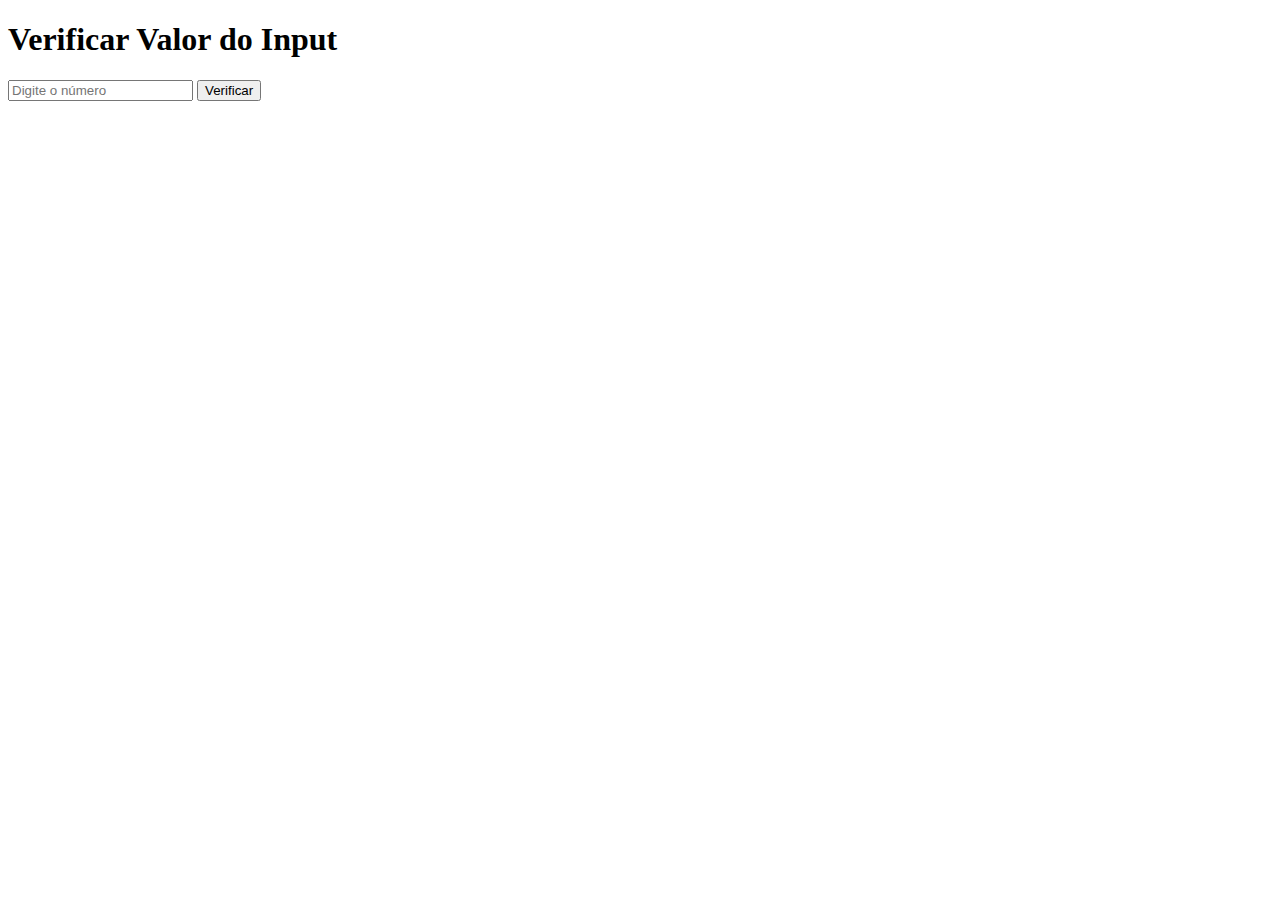
<file: senacAtividade/index.html>
<!DOCTYPE html>
<html lang="pt-br">
<head>
    <meta charset="UTF-8">
    <meta name="viewport" content="width=device-width, initial-scale=1.0">
    <title>Verificador Menor ou maior que 10</title>
    <link rel="stylesheet" type="text/css" href="style.css">
</head>

<body>
    <h1>Verificar Valor do Input</h1>
    <input type="number" id="numberInput" placeholder="Digite o número">
    <button id="checkButton">Verificar</button>
    <div id="messengerResult"></div>

    <script src="script.js"></script>
</body>
</html>
</file>
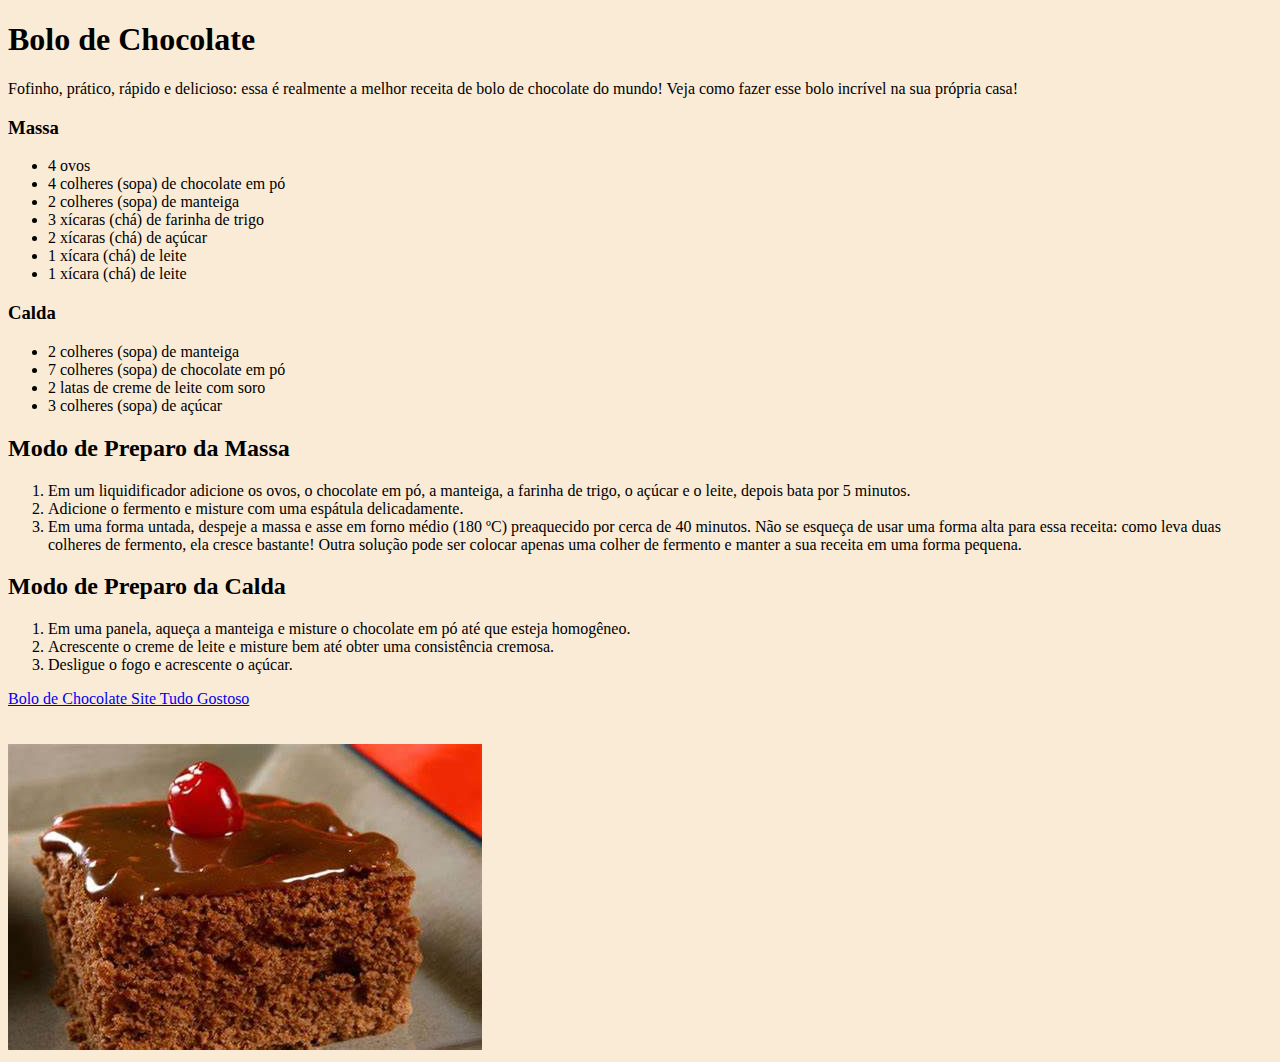
<file: aula01/Receita/index.html>
<!DOCTYPE html>
<html lang="pt-br">
    <head>
        <meta charset="UTF-8">
        <meta http-equiv="X-UA-Compatible" content="IE=edge">
        <meta name="viewport" content="width=device-width, initial-scale=1.0">
        <title>Bolo de Chocolate</title>
        
    
        <link href="https://cdn.jsdelivr.net/npm/bootstrap@5.3.0-alpha3/dist/css/bootstrap.min.css" rel="stylesheet" integrity="sha384-KK94CHFLLe+nY2dmCWGMq91rCGa5gtU4mk92HdvYe+M/SXH301p5ILy+dN9+nJOZ" crossorigin="anonymous">
        <script src="https://cdn.jsdelivr.net/npm/bootstrap@5.3.0-alpha3/dist/js/bootstrap.bundle.min.js" integrity="sha384-ENjdO4Dr2bkBIFxQpeoTz1HIcje39Wm4jDKdf19U8gI4ddQ3GYNS7NTKfAdVQSZe" crossorigin="anonymous"></script>
        <link rel="stylesheet" href="style.css">
    </head>

<body>
    <h1>Bolo de Chocolate</h1>

    <p>Fofinho, prático, rápido e delicioso: essa é realmente a melhor receita de bolo de chocolate do mundo! Veja como fazer esse bolo incrível na sua própria casa!</p>
    
    <h3>Massa</h3>
    <ul>
        <li>4 ovos</li>
        <li>4 colheres (sopa) de chocolate em pó</li>
        <li>2 colheres (sopa) de manteiga</li>
        <li>3 xícaras (chá) de farinha de trigo</li>
        <li>2 xícaras (chá) de açúcar</li>
        <li>1 xícara (chá) de leite</li>
        <li>1 xícara (chá) de leite</li>
    </ul>

    <h3>Calda</h3>
    <ul>
        <li>2 colheres (sopa) de manteiga</li>
        <li>7 colheres (sopa) de chocolate em pó</li>
        <li>2 latas de creme de leite com soro</li>
        <li>3 colheres (sopa) de açúcar</li>
       
    </ul>

    <h2>Modo de Preparo da Massa</h2>

    <ol>
        <li>Em um liquidificador adicione os ovos, o chocolate em pó, a manteiga, a farinha de trigo, o açúcar e o leite, depois bata por 5 minutos.</li>
        <li>Adicione o fermento e misture com uma espátula delicadamente.</li>
        <li>Em uma forma untada, despeje a massa e asse em forno médio (180 ºC) preaquecido por cerca de 40 minutos. Não se esqueça de usar uma forma alta para essa receita: como leva duas colheres de fermento, ela cresce bastante! Outra solução pode ser colocar apenas uma colher de fermento e manter a sua receita em uma forma pequena.</li>
    </ol>
    
    <h2>Modo de Preparo da Calda</h2>

    <ol>
        <li>Em uma panela, aqueça a manteiga e misture o chocolate em pó até que esteja homogêneo.</li>
        <li>Acrescente o creme de leite e misture bem até obter uma consistência cremosa.</li>
        <li>Desligue o fogo e acrescente o açúcar.</li>
    </ol>

    <a href="https://www.tudogostoso.com.br/receita/62547-a-melhor-receita-de-bolo-de-chocolate.html/" target="_blank" class="btn btn-primary">Bolo de Chocolate Site Tudo Gostoso</a>
    <br>
    <br>
    <br>
    <img src="assets/BoloChocolate.jfif">
    
</body>
    <script type="text/javascript" src="script.js">
    </script>
</html>
</file>
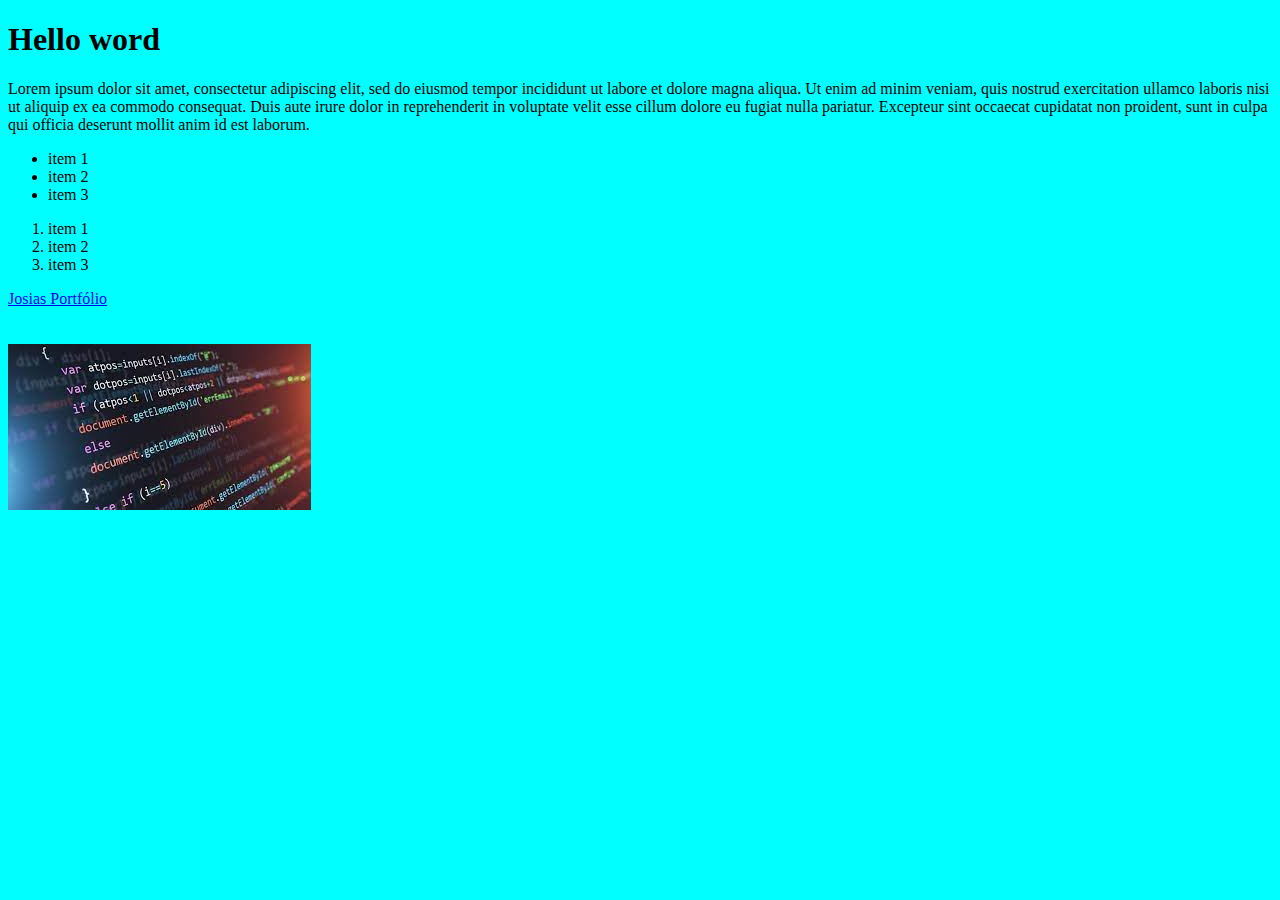
<file: aula01/JS/Aula 1/index.html>
<!DOCTYPE html>
<html lang="pt-br">
    <head>
        <meta charset="UTF-8">
        <meta http-equiv="X-UA-Compatible" content="IE=edge">
        <meta name="viewport" content="width=device-width, initial-scale=1.0">
        <title>Aula 01</title>
        
    
        <link href="https://cdn.jsdelivr.net/npm/bootstrap@5.3.0-alpha3/dist/css/bootstrap.min.css" rel="stylesheet" integrity="sha384-KK94CHFLLe+nY2dmCWGMq91rCGa5gtU4mk92HdvYe+M/SXH301p5ILy+dN9+nJOZ" crossorigin="anonymous">
        <script src="https://cdn.jsdelivr.net/npm/bootstrap@5.3.0-alpha3/dist/js/bootstrap.bundle.min.js" integrity="sha384-ENjdO4Dr2bkBIFxQpeoTz1HIcje39Wm4jDKdf19U8gI4ddQ3GYNS7NTKfAdVQSZe" crossorigin="anonymous"></script>
        <link rel="stylesheet" href="style.css">
    </head>

<!-- <header>
   
</header> -->
<body>
    <h1>Hello word</h1>

    <p>Lorem ipsum dolor sit amet, consectetur adipiscing elit, sed do eiusmod tempor incididunt ut labore et dolore magna aliqua. Ut enim ad minim veniam, quis nostrud exercitation ullamco laboris nisi ut aliquip ex ea commodo consequat. Duis aute irure dolor in reprehenderit in voluptate velit esse cillum dolore eu fugiat nulla pariatur. Excepteur sint occaecat cupidatat non proident, sunt in culpa qui officia deserunt mollit anim id est laborum.</p>
    
    <ul>
        <li>item 1</li>
        <li>item 2</li>
        <li>item 3</li>
    </ul>

    <ol>
        <li>item 1</li>
        <li>item 2</li>
        <li>item 3</li>
    </ol>

    <a href="https://josiasapsilva.com/" target="_blank" class="btn btn-primary">Josias Portfólio</a>
    <br>
    <br>
    <br>
    <img src="assets/code.jfif">


   
    
</body>
</html>
</file>
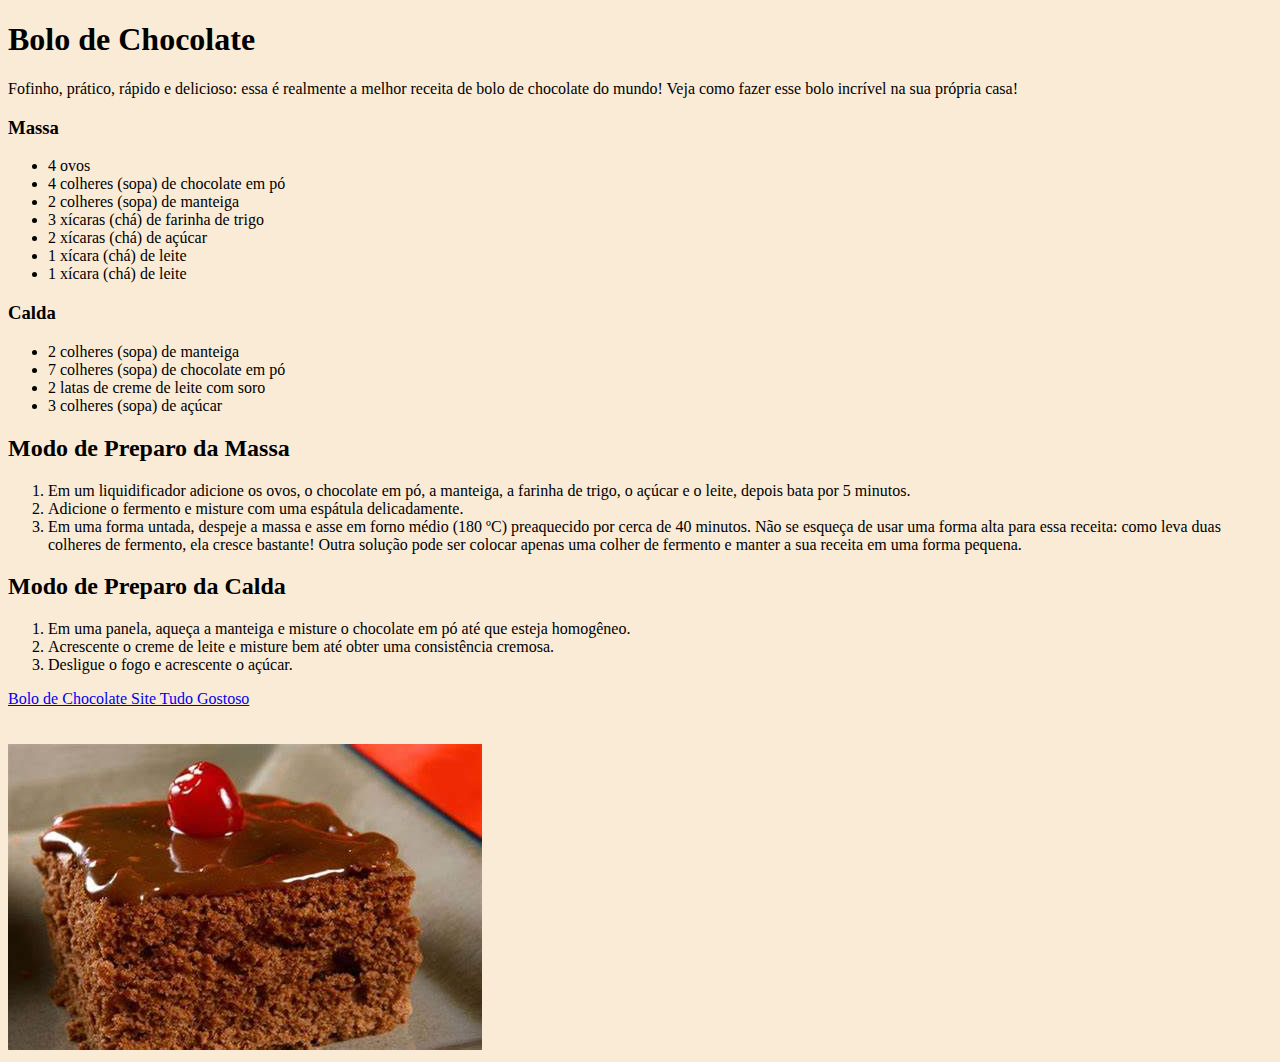
<file: AulaJS_SenacAula01/aula01/Receita/index.html>
<!DOCTYPE html>
<html lang="pt-br">
    <head>
        <meta charset="UTF-8">
        <meta http-equiv="X-UA-Compatible" content="IE=edge">
        <meta name="viewport" content="width=device-width, initial-scale=1.0">
        <title>Bolo de Chocolate</title>
        
    
        <link href="https://cdn.jsdelivr.net/npm/bootstrap@5.3.0-alpha3/dist/css/bootstrap.min.css" rel="stylesheet" integrity="sha384-KK94CHFLLe+nY2dmCWGMq91rCGa5gtU4mk92HdvYe+M/SXH301p5ILy+dN9+nJOZ" crossorigin="anonymous">
        <script src="https://cdn.jsdelivr.net/npm/bootstrap@5.3.0-alpha3/dist/js/bootstrap.bundle.min.js" integrity="sha384-ENjdO4Dr2bkBIFxQpeoTz1HIcje39Wm4jDKdf19U8gI4ddQ3GYNS7NTKfAdVQSZe" crossorigin="anonymous"></script>
        <link rel="stylesheet" href="style.css">
    </head>

<body>
    <h1>Bolo de Chocolate</h1>

    <p>Fofinho, prático, rápido e delicioso: essa é realmente a melhor receita de bolo de chocolate do mundo! Veja como fazer esse bolo incrível na sua própria casa!</p>
    
    <h3>Massa</h3>
    <ul>
        <li>4 ovos</li>
        <li>4 colheres (sopa) de chocolate em pó</li>
        <li>2 colheres (sopa) de manteiga</li>
        <li>3 xícaras (chá) de farinha de trigo</li>
        <li>2 xícaras (chá) de açúcar</li>
        <li>1 xícara (chá) de leite</li>
        <li>1 xícara (chá) de leite</li>
    </ul>

    <h3>Calda</h3>
    <ul>
        <li>2 colheres (sopa) de manteiga</li>
        <li>7 colheres (sopa) de chocolate em pó</li>
        <li>2 latas de creme de leite com soro</li>
        <li>3 colheres (sopa) de açúcar</li>
       
    </ul>

    <h2>Modo de Preparo da Massa</h2>

    <ol>
        <li>Em um liquidificador adicione os ovos, o chocolate em pó, a manteiga, a farinha de trigo, o açúcar e o leite, depois bata por 5 minutos.</li>
        <li>Adicione o fermento e misture com uma espátula delicadamente.</li>
        <li>Em uma forma untada, despeje a massa e asse em forno médio (180 ºC) preaquecido por cerca de 40 minutos. Não se esqueça de usar uma forma alta para essa receita: como leva duas colheres de fermento, ela cresce bastante! Outra solução pode ser colocar apenas uma colher de fermento e manter a sua receita em uma forma pequena.</li>
    </ol>
    
    <h2>Modo de Preparo da Calda</h2>

    <ol>
        <li>Em uma panela, aqueça a manteiga e misture o chocolate em pó até que esteja homogêneo.</li>
        <li>Acrescente o creme de leite e misture bem até obter uma consistência cremosa.</li>
        <li>Desligue o fogo e acrescente o açúcar.</li>
    </ol>

    <a href="https://www.tudogostoso.com.br/receita/62547-a-melhor-receita-de-bolo-de-chocolate.html/" target="_blank" class="btn btn-primary">Bolo de Chocolate Site Tudo Gostoso</a>
    <br>
    <br>
    <br>
    <img src="assets/BoloChocolate.jfif">
    
</body>
    <script type="text/javascript" src="script.js">
    </script>
</html>
</file>
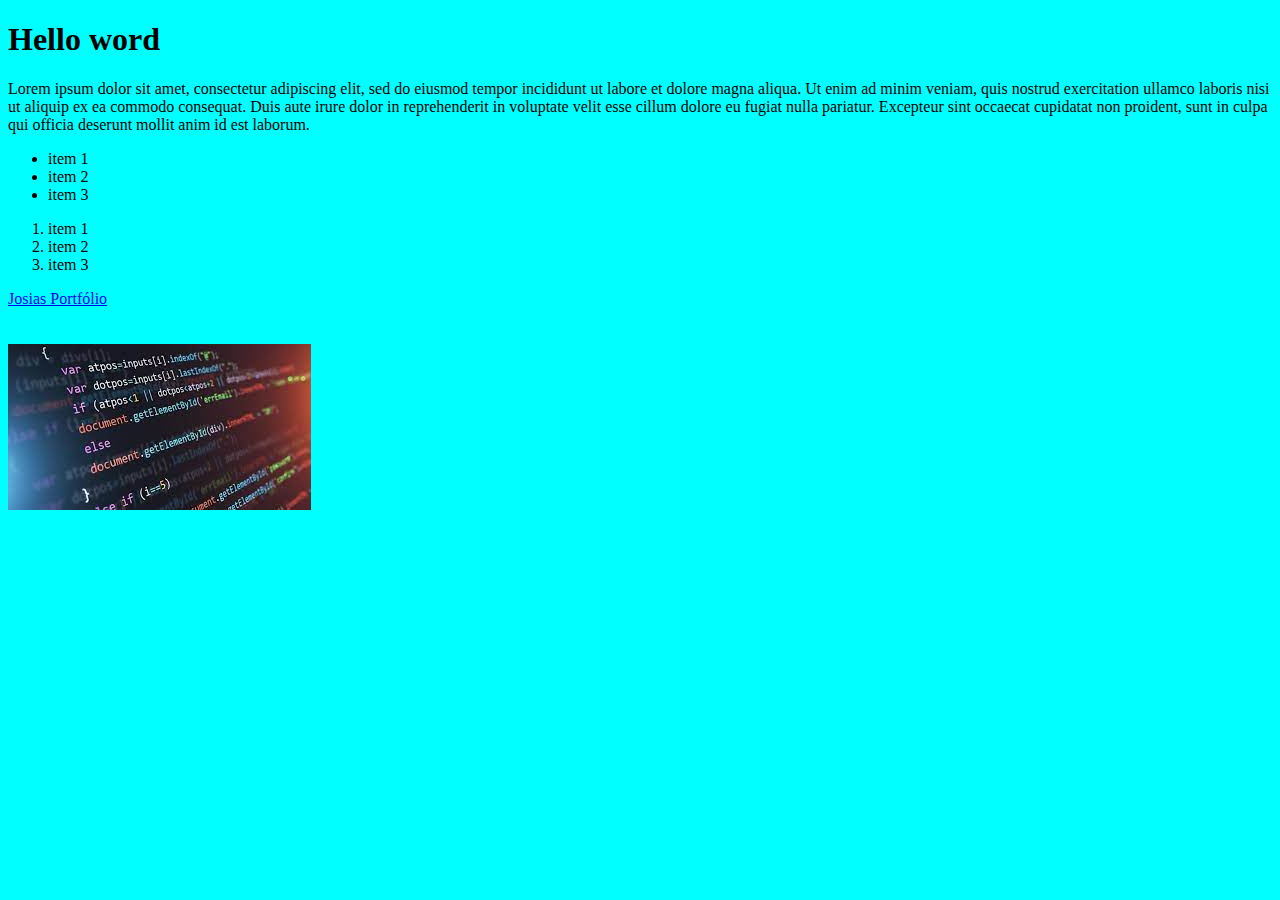
<file: AulaJS_SenacAula01/aula01/JS/Aula 1/index.html>
<!DOCTYPE html>
<html lang="pt-br">
    <head>
        <meta charset="UTF-8">
        <meta http-equiv="X-UA-Compatible" content="IE=edge">
        <meta name="viewport" content="width=device-width, initial-scale=1.0">
        <title>Aula 01</title>
        
    
        <link href="https://cdn.jsdelivr.net/npm/bootstrap@5.3.0-alpha3/dist/css/bootstrap.min.css" rel="stylesheet" integrity="sha384-KK94CHFLLe+nY2dmCWGMq91rCGa5gtU4mk92HdvYe+M/SXH301p5ILy+dN9+nJOZ" crossorigin="anonymous">
        <script src="https://cdn.jsdelivr.net/npm/bootstrap@5.3.0-alpha3/dist/js/bootstrap.bundle.min.js" integrity="sha384-ENjdO4Dr2bkBIFxQpeoTz1HIcje39Wm4jDKdf19U8gI4ddQ3GYNS7NTKfAdVQSZe" crossorigin="anonymous"></script>
        <link rel="stylesheet" href="style.css">
    </head>

<!-- <header>
   
</header> -->
<body>
    <h1>Hello word</h1>

    <p>Lorem ipsum dolor sit amet, consectetur adipiscing elit, sed do eiusmod tempor incididunt ut labore et dolore magna aliqua. Ut enim ad minim veniam, quis nostrud exercitation ullamco laboris nisi ut aliquip ex ea commodo consequat. Duis aute irure dolor in reprehenderit in voluptate velit esse cillum dolore eu fugiat nulla pariatur. Excepteur sint occaecat cupidatat non proident, sunt in culpa qui officia deserunt mollit anim id est laborum.</p>
    
    <ul>
        <li>item 1</li>
        <li>item 2</li>
        <li>item 3</li>
    </ul>

    <ol>
        <li>item 1</li>
        <li>item 2</li>
        <li>item 3</li>
    </ol>

    <a href="https://josiasapsilva.com/" target="_blank" class="btn btn-primary">Josias Portfólio</a>
    <br>
    <br>
    <br>
    <img src="assets/code.jfif">


   
    
</body>
</html>
</file>
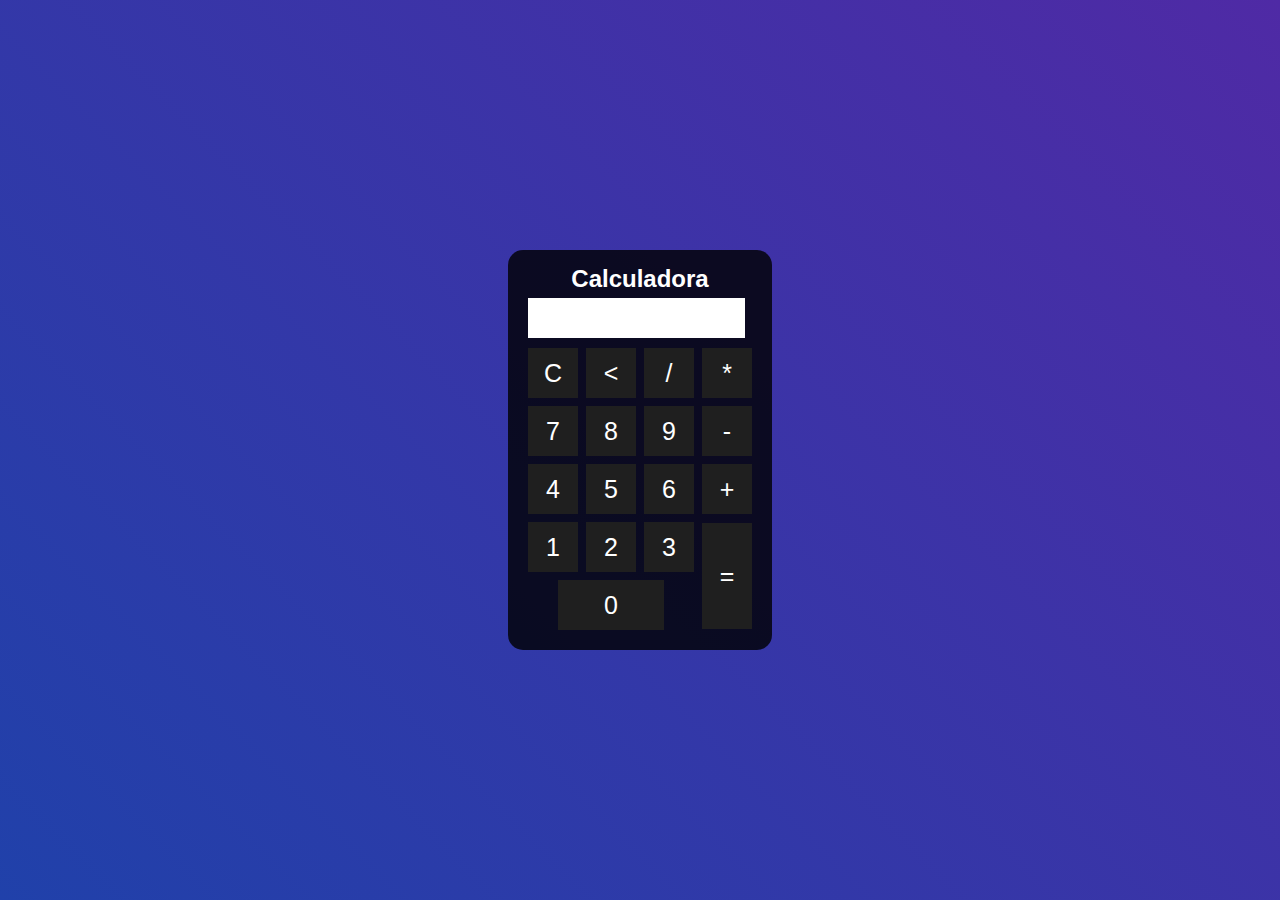
<file: Aula-05/calculadora.html>
<!DOCTYPE html>
<html lang="pt--br">
<style>
    * {
        margin: 0;
        padding: 0;
    }

    .fundo {
        background-image: linear-gradient(45deg, rgb(32, 65, 170), rgb(79, 42, 165));
        height: 100vh;
        color: white;
        font-family: Arial, Helvetica, sans-serif;
        text-align: center;
    }

    .calculadora {
        position: absolute;
        background-color: rgba(0, 0, 0, 0.8);
        top: 50%;
        left: 50%;
        transform: translate(-50%, -50%);
        border-radius: 15px;
        padding: 15px;
    }

    .botao {
        width: 50px;
        height: 50px;
        font-size: 25px;
        cursor: pointer;
        margin: 3px;
        background-color: rgb(31, 31, 31);
        border: none;
        color: white;
    }

    .botao:hover {
        background-color: black;
    }

    #resultado {
        width: 207px;
        background-color: white;
        height: 30px;
        margin: 5px;
        font-size: 25px;
        color: black;
        text-align: right;
        padding: 5px;
    }
</style>

<head>
    <meta charset="UTF-8">
    <meta http-equiv="X-UA-Compatible" content="IE=edge">
    <meta name="viewport" content="width=device-width, initial-scale=1.0">
    <title>Calculadora</title>
</head>

<body>
    <div class="fundo">
        <div class="calculadora">
            <h2>Calculadora</i></h2>

            <p id="resultado"></p>

            </table>

            <table>
                <tr>
                    <td><button onclick="Limpar('c')" class="botao">C </button></td>
                    <td><button onclick="Operadores('<')" class="botao">< </button></td>
                    <td><button onclick="Operadores('/')" class="botao">/ </button></td>
                    <td><button onclick="Operadores('*')" class="botao">* </button></td>
                </tr>
                <tr>
                    <td><button onclick="valores(7)"class="botao">7 </button></td>
                    <td><button onclick="valores(8)"class="botao">8 </button></td>
                    <td><button onclick="valores(9)"class="botao">9 </button></td>
                    <td><button onclick="Operadores('-')"class="botao">- </button></td>
                </tr>
                <tr>
                    <td><button onclick="valores(4)"class="botao">4 </button></td>
                    <td><button onclick="valores(5)"class="botao">5 </button></td>
                    <td><button onclick="valores(6)"class="botao">6 </button></td>
                    <td><button onclick="Operadores('+')"class="botao">+ </button></td>
                </tr>
                <tr>
                    <td><button onclick="valores(1)"class="botao">1 </button></td>
                    <td><button onclick="valores(2)"class="botao">2 </button></td>
                    <td><button onclick="valores(3)"class="botao">3 </button></td>
                    <td rowspan="2"><button onclick="Calcular('=')" class="botao" style="height: 106px;">= </button></td>
                </tr>
                <tr>
                    <td colspan="3"><button onclick="valores(0)"class="botao" style="width: 106px;">0 </button></td>
                </tr>
            </table>
        </div>
    </div>
</body>
<script>
    var valor1 = 0
    var operador = ''
    
    function valores (n) {
        resultado = document.getElementById('resultado')
        resultado.innerHTML += n
        console.log (n)
    }

    function Operadores(op){
        valor1 = document.getElementById('resultado').innerHTML
        operador = op
        document.getElementById('resultado').innerHTML = ''
        console.log(op)
    }

    function Calcular(calc){
        valor2 = document.getElementById('resultado').innerHTML

        if (operador == '+'){
            total = parseInt(valor1) + parseInt(valor2)
        }

        document.getElementById('resultado').innerHTML = total
    }

    function Limpar(limpar){

    }



</script>

</html>
</file>
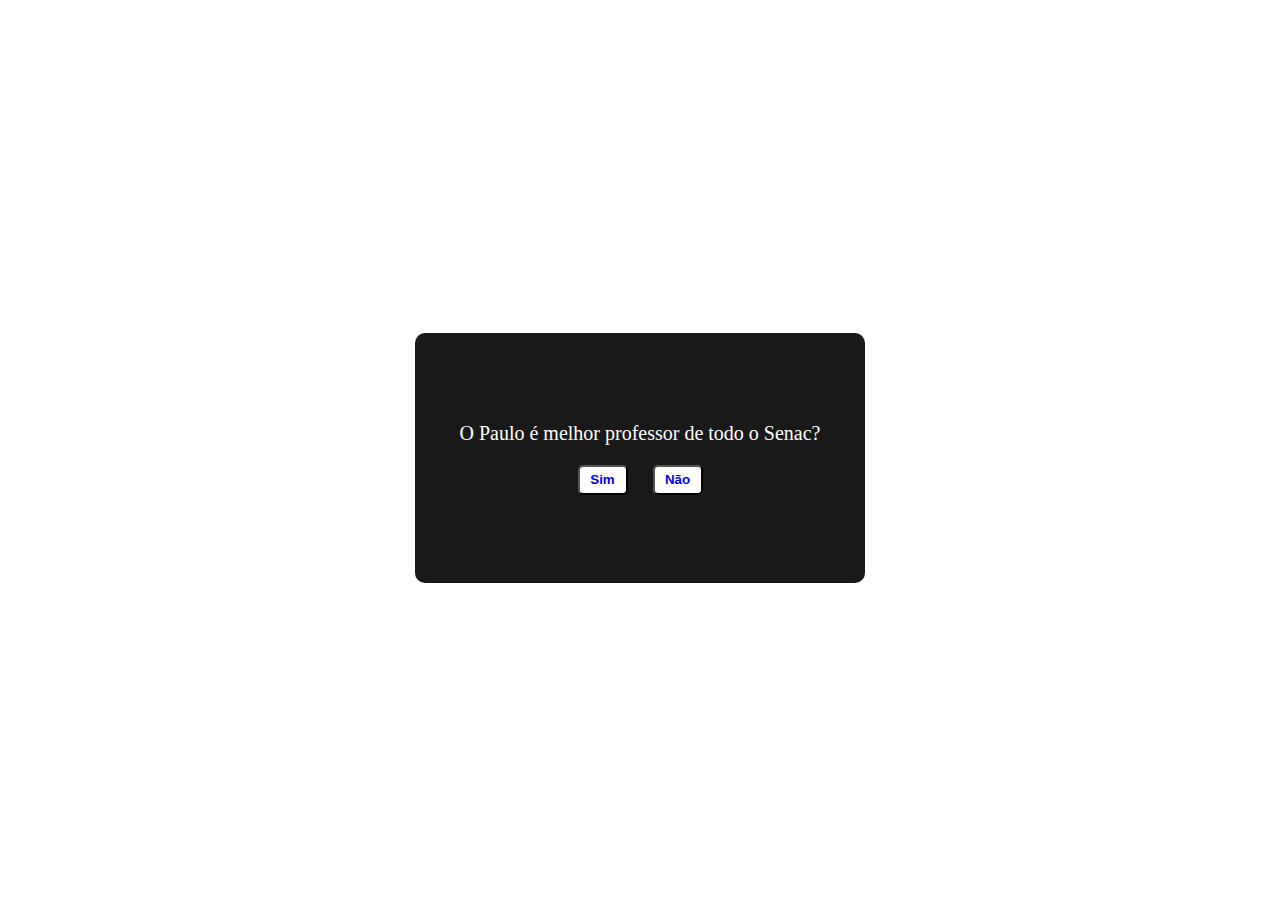
<file: Aula-05/function.html>
<!DOCTYPE html>
<html lang="pt-br">
<head>
    <style>
        body{
            display: flex;
            justify-content: center;
            align-items: center;
            height: 100vh;
        }
        a {
            text-decoration: none;
        }

        .box{
            font-size: 20px;
            color: white;
            height: 250px;
            width: 450px;
            border-radius: 10px;
            background: #191919;
            flex-direction: column;
            display: flex;
            align-items: center;
            justify-content: center;
        }
        .buttons{
            display: flex;
            justify-content: space-around;
            height: 50px;
            width: 150px;
        }

        button{
            height: 30px;
            width: 50px;
            background-color: white;
            border-radius: 5px;
            color: blue;
            font-weight: 600;
        }
    </style>
    <meta charset="UTF-8">
    <meta name="viewport" content="width=device-width, initial-scale=1.0">
    <title>O mior</title>
</head>
<body>
    <main class="box">
        <p>O Paulo é melhor professor de todo o Senac?</p>
        <div class="buttons">
            <button> <a href="https://usagif.com/wp-content/uploads/funny-celebrate-56.gif" target="_blank">Sim</a></button>
            <button id="nao">Não</button>
        </div>
    </main>
</body>

<script>
   
</script>
</html>
</file>
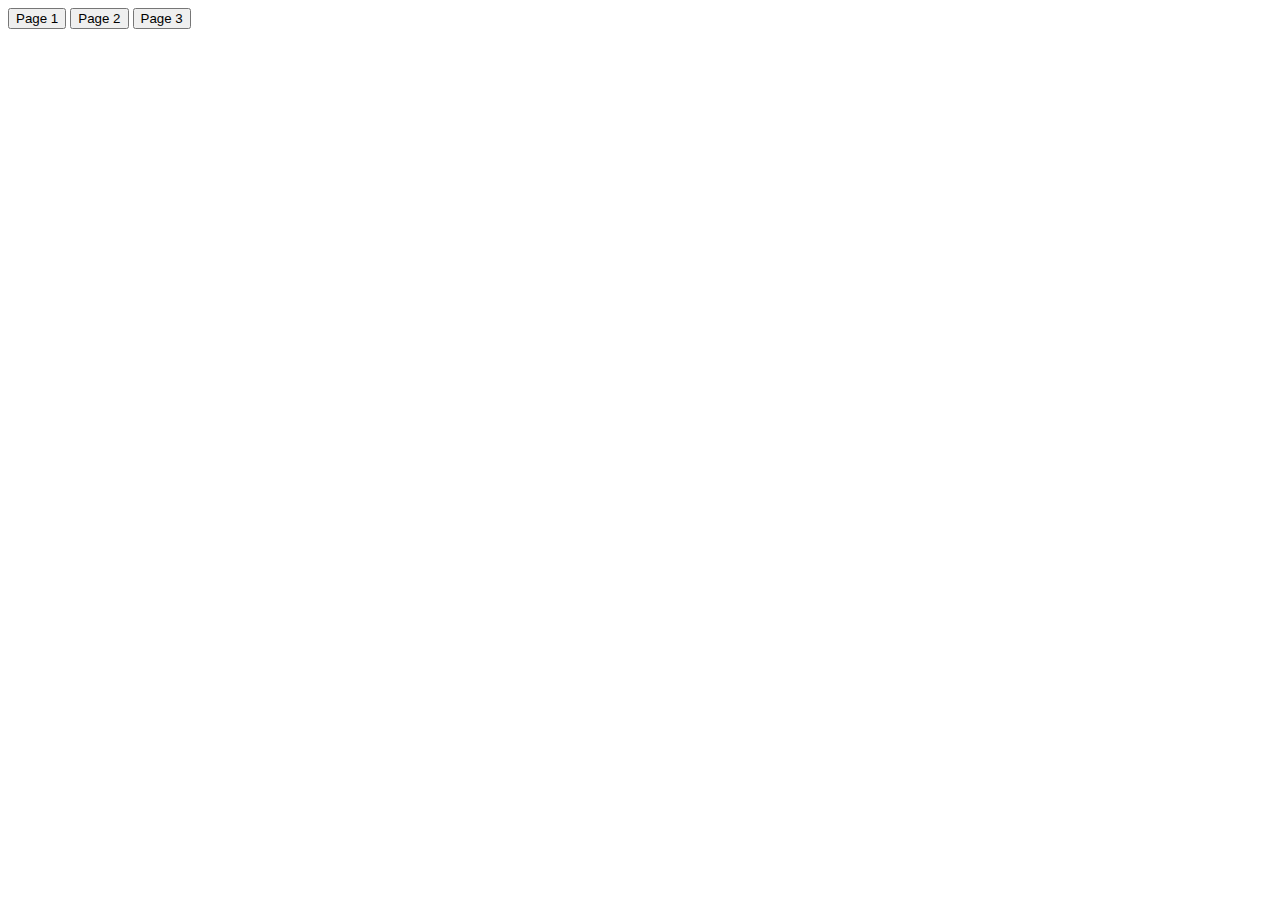
<file: Aula-05/funções.html>
<!DOCTYPE html>
<html lang="pt-br">

<head>
    <meta charset="UTF-8">
    <meta name="viewport" content="width=device-width, initial-scale=1.0">
    <title>Funções</title>
</head>

<body>
    <button onclick="Page01()">Page 1</button>
    <button onclick="Page02()">Page 2</button>
    <button onclick="Page03()">Page 3</button>

    <div id="pagina-01"></div>
    <div id="pagina-02"></div>
    <div id="pagina-03"></div>
</body>
<script>
    /**12.Crie uma tela onde contenha 3 botões(site 1, site 2, site 3), ao clicar em cada botão o site deve ser alterado com elementos diferentes
    Primeiro site: deve conter um título, parágrafo, imagem 
    Segundo site: deve conter uma lista não numerada de 5 itens e uma lista numerada de 5 itens
    Terceiro site: deverá apresentar um vídeodo youtube(iframe)e um botão que redirecionará para a pagina original
    */

    function Page01() {

    }

    function Page02() {
        
    }

    function Page03(){

    }

</script>

</html>
</file>
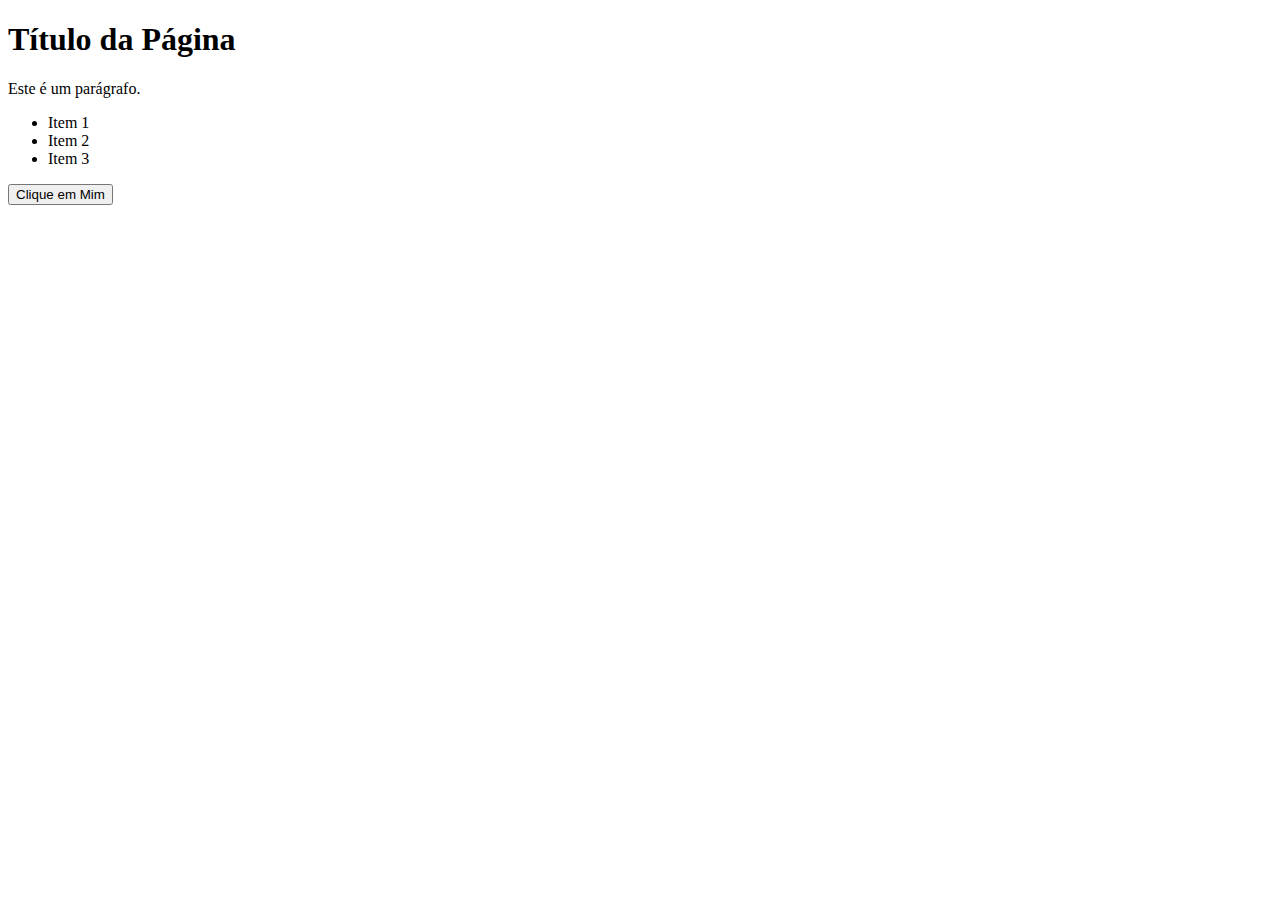
<file: aula-09/dom.html>
<!DOCTYPE html>
<html lang="pt-br">

<head>
  <style>
    .red {
      background-color: #dc3545;
    }

    .green {
      background-color: #28a745;
    }
  </style>
  <meta charset="UTF-8">
  <meta name="viewport" content="width=device-width, initial-scale=1.0">
  <title>Exemplos do DOM com JavaScript</title>
</head>

<body>
  <h1 id="pageTitle">Título da Página</h1>
  <p id="paragraph">Este é um parágrafo.</p>
  <ul id="list">
    <li>Item 1</li>
    <li>Item 2</li>
    <li>Item 3</li>
  </ul>
  <button id="btnClick">Clique em Mim</button>

  <script src="app.js"></script>
</body>

</html>
</file>
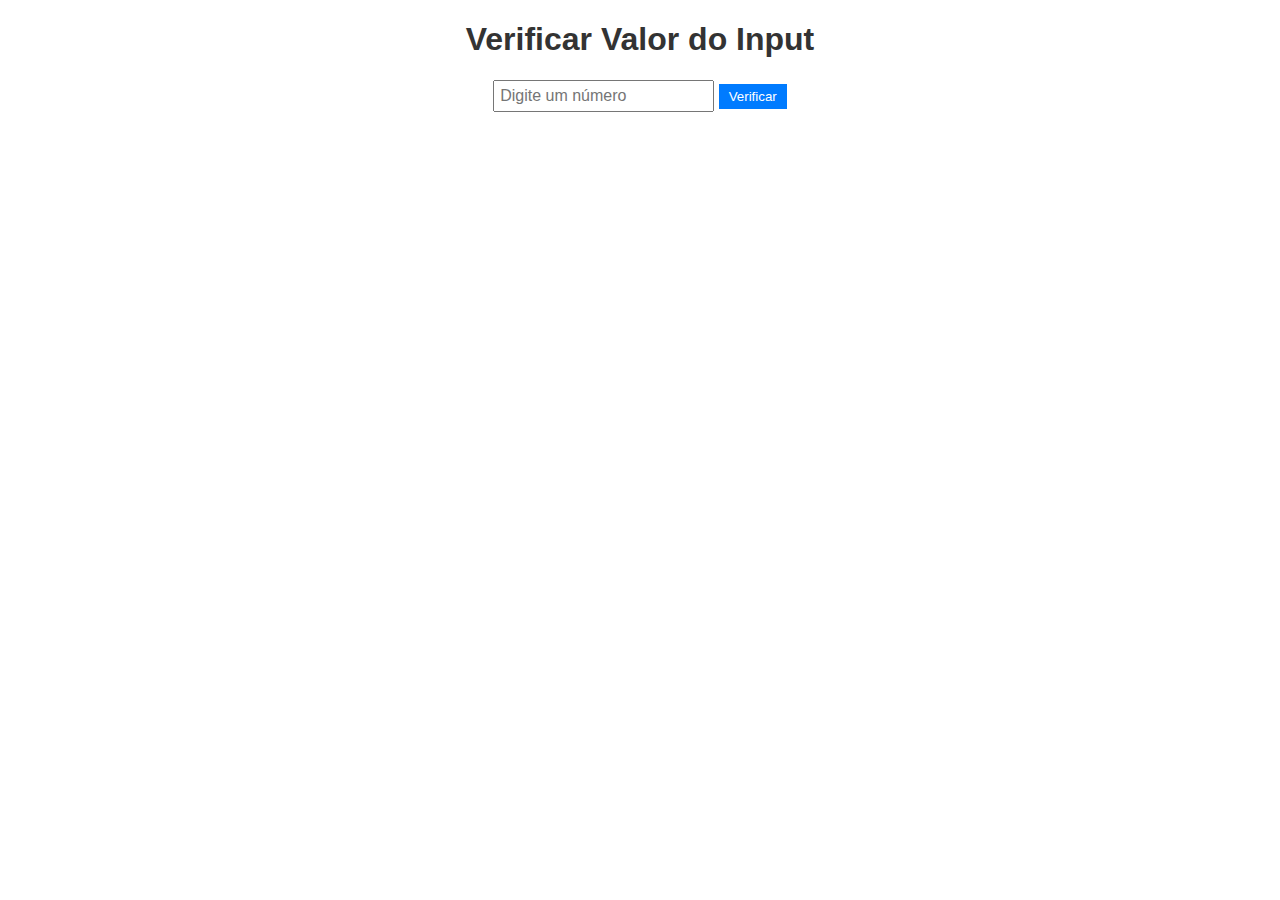
<file: aula-09/exercicio1.html>
<!DOCTYPE html>
<html>

<head>
    <title>Verificar Valor do Input</title>
    <link rel="stylesheet" type="text/css" href="styles1.css">
</head>

<body>
    <h1>Verificar Valor do Input</h1>
    <input type="number" id="numeroInput" placeholder="Digite um número">
    <button id="checkButton">Verificar</button>
    <div id="resultadoMensagem"></div>

    <script src="app1.js"></script>
</body>

</html>
</file>
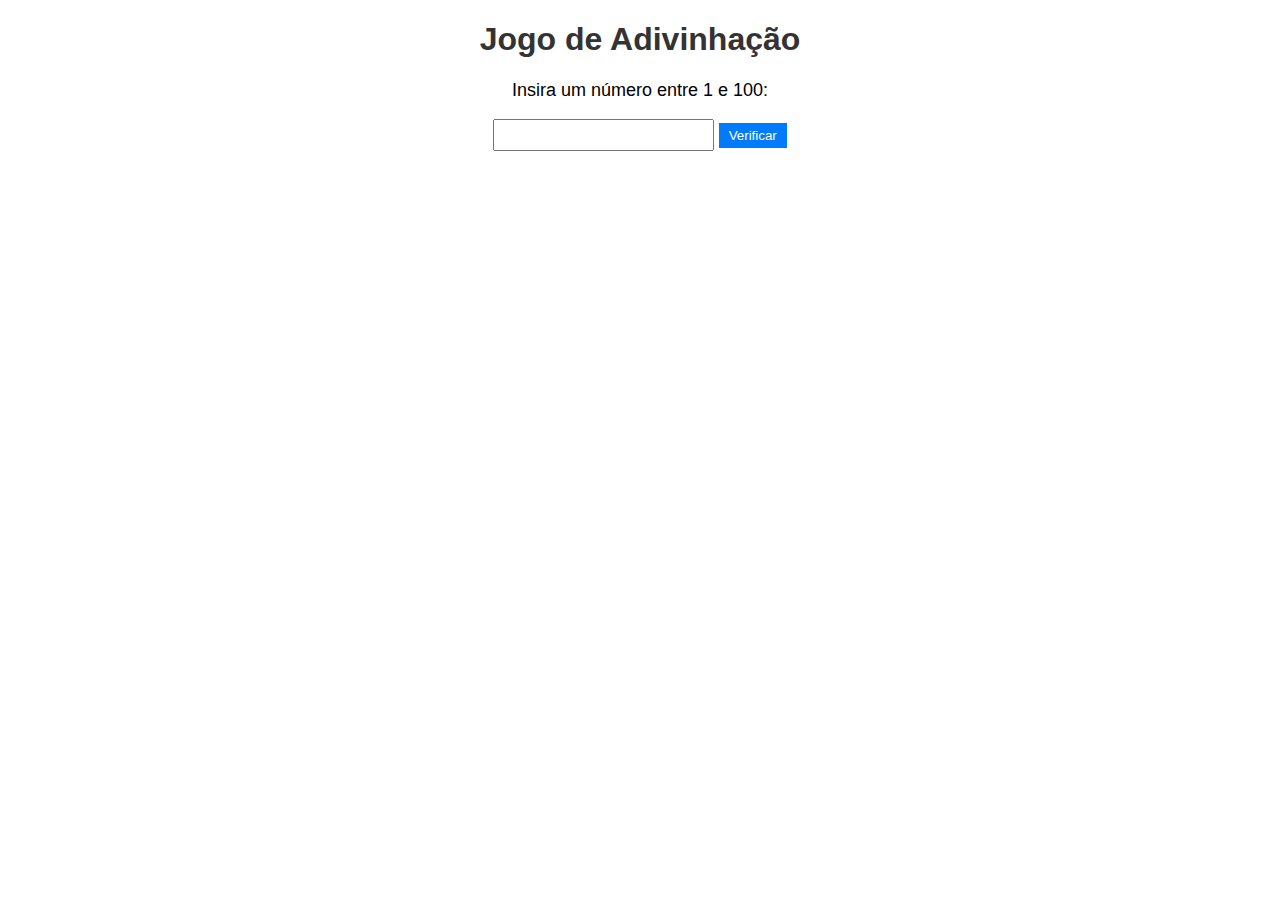
<file: aula-09/exercicio2.html>
<!DOCTYPE html>
<html>
<head>
  <title>Jogo de Adivinhação</title>
  <link rel="stylesheet" type="text/css" href="styles2.css">
</head>
<body>
  <h1>Jogo de Adivinhação</h1>
  <p>Insira um número entre 1 e 100:</p>
  <input type="number" id="tentativaInput"></input>
  <button id="checkButton">Verificar</button>
  <div id="resultMessage"></div>

  <script src="app2.js"></script>
</body>
</html>
</file>
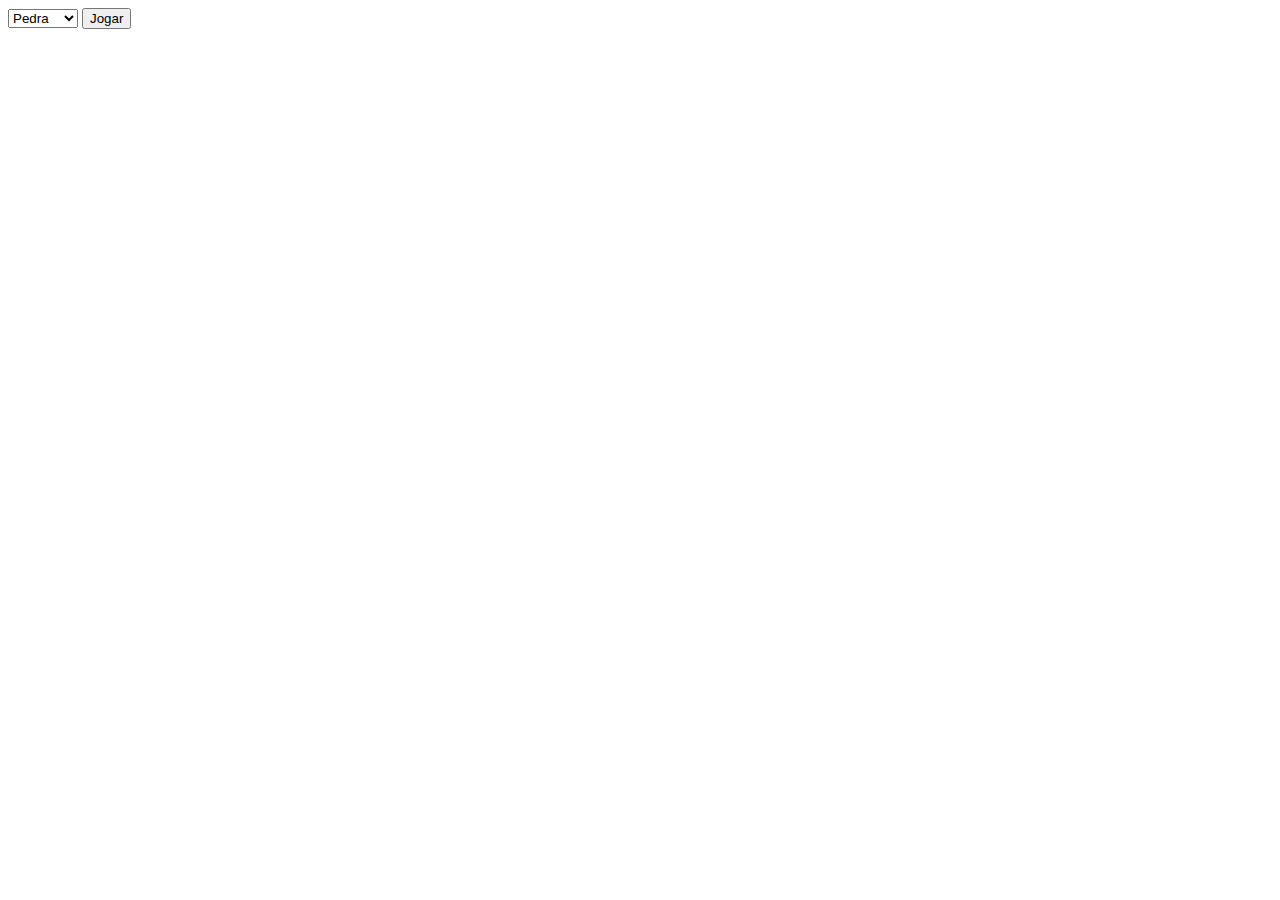
<file: Aula03/document.html>
<!DOCTYPE html>
<html lang="pt-br">
<head>
    <meta charset="UTF-8">
    <meta http-equiv="X-UA-Compatible" content="IE=edge">
    <meta name="viewport" content="width=device-width, initial-scale=1.0">
    <title>Document</title>
</head>

<body>
    <select name="jokenpo" id="jokenpo">
        <option value="pedra">Pedra</option>
        <option value="papel">Papel</option>
        <option value="tesoura">Tesoura</option>
    </select>
    <button onclick="Jogar()">Jogar</button>
    <div id="minha_jogada"></div>
</body>
<script>
    function Jogar() {

        jogada = document.getElementById('jokenpo').value
        console.log(jogada)

        img = document.createElement('img')

        img.src = jogada + '.png'
        img.alt = jogada

        minha_jogada = document.getElementById('minha_jogada')
        minha_jogada.innerHTML = ''
        minha_jogada.appendChild(img)

        //jogada da maquina

        jogada_maquina = document.getElementById('jokenpo').value

        maquina_jogada = Math.floor (Math.random() * 3)
        // console.log(maquina_jogada)

        img = document.createElement('img')

    
        jogada_maquina = document.getElementById('jogada_jogada')
        jogada_maquina.innerHTML = ''
        jogada_maquina.appendChild(img)

        img.src = maquina_jogada + '.png'
        img.alt = maquina_jogada
        
        jogadas_possiveis = ['pedra', 'papel', 'tesoura']
        console.log(jogadas_possiveis[maquina_jogada])




        // if(maquina_jogada == 0){
        //     maquina_jogada_descricao = 'papel'
        // } else if
    }

</script>

</html>
</file>
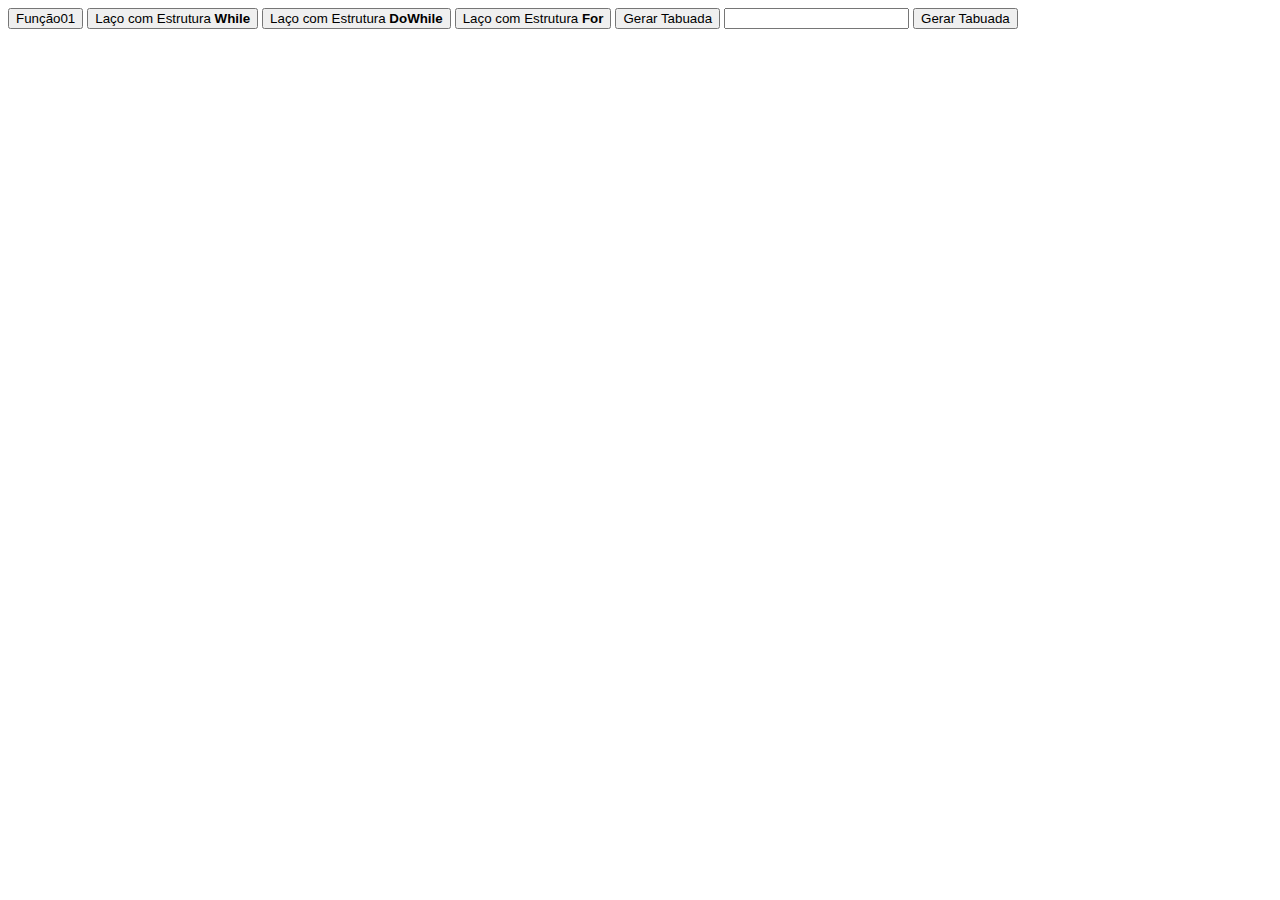
<file: Aula03/laco.html>
<!DOCTYPE html>
<html lang="pt-br">
<head>
    <meta charset="UTF-8">
    <meta http-equiv="X-UA-Compatible" content="IE=edge">
    <meta name="viewport" content="width=device-width, initial-scale=1.0">
    <title>Document</title>
</head>
<body>

    <button onclick="Laco()"> Função01 </button>
    <button onclick="LacoWhile()">Laço com Estrutura <strong>While</strong></button>
    <button onclick="LacoDoWhile()">Laço com Estrutura <strong>DoWhile</strong></button>
    <button onclick="LacoFor()">Laço com Estrutura <strong>For</strong></button>


    <button onclick="Tabuadap()">Gerar Tabuada</button>

        <input type="number" id="num" />
        <button onclick="tabuada()">Gerar Tabuada</button>
        <div id="resultado"></div>

</body>    
    <script>

        // contador = contador + 1
        // contador +=1
        // contador++
        function Tabuadap(){
            var nump = prompt('Digite o numero da tabuada: ')

            for (cont = 0; cont <= 10; cont++) {
                console.log(nump + ' x ' + cont + ' = ' + cont * nump)
            }
        }



        function Laco(){
            alert('minha primeira função 01')
        }

        function LacoWhile(){
            var contador = 0
            while (contador < 5){
                console.log('Boa Tarde')
                console.log('contador: ' + contador)
                contador = contador + 1
            }   
        }

        function LacoDoWhile(){
            contador = 0
            do {
                console.log('Boa Noite')
                console.log('contador: ' + contador)
                contador +=1

            } while (contador < 5)
        }

        function LacoFor(){
            for(contador = 0; contador <5; contador++){
                console.log('Bom Dia');
            }
        }

        // minha tabuada
            function tabuada() {
            var num = document.getElementById("num").value;
                var i = 0;
                var tabuada = "";
                for (i = 0; i <= 10; i++) {
                    tabuada += num + " x " + i + " = " + num * i + "<br>";
                    }
                        document.getElementById("resultado").innerHTML = tabuada;
            
            } 

      









        
    </script>
    

</html>
</file>
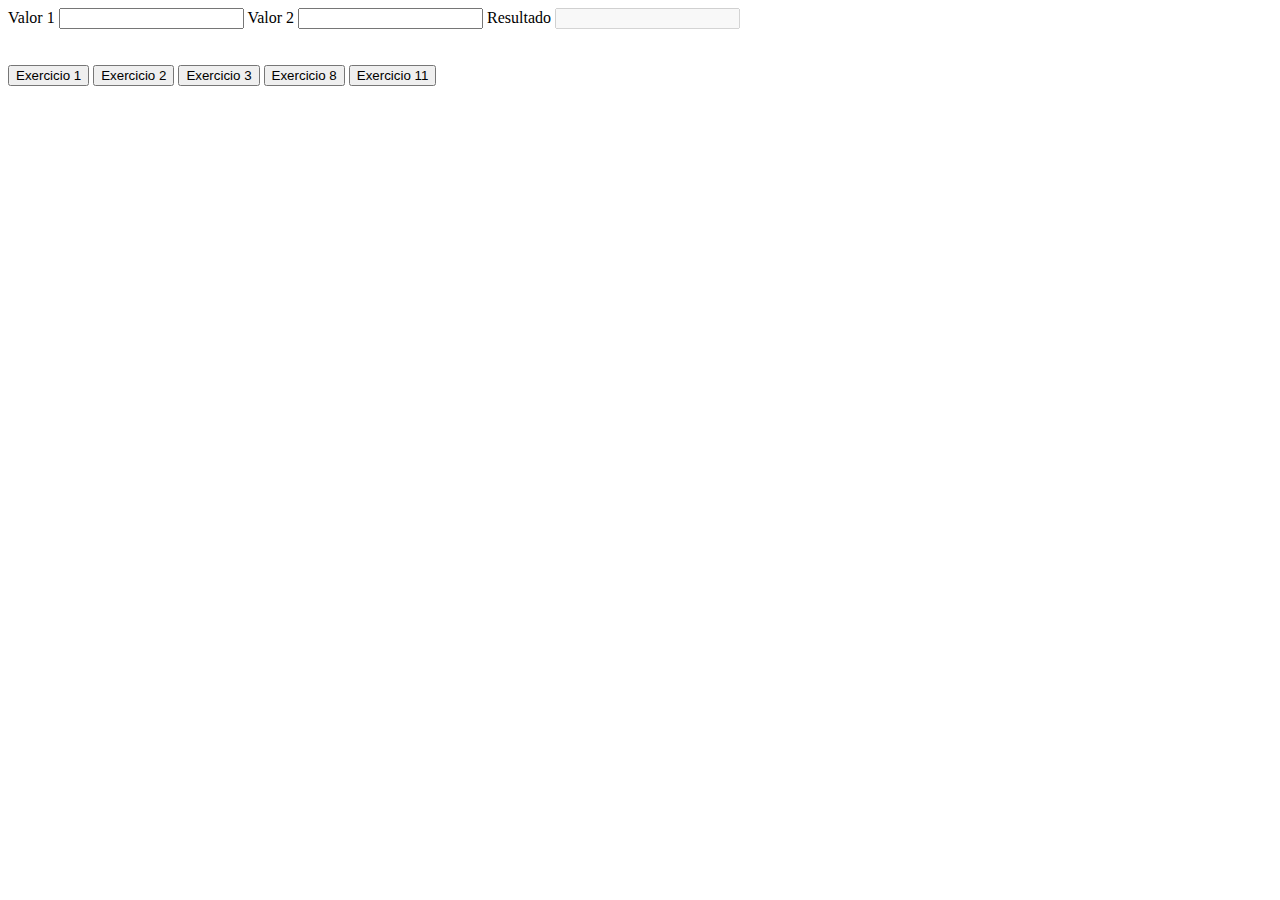
<file: aula04/exercicios.html>
<!DOCTYPE html>
<html lang="pt-br">
<head>
    <meta charset="UTF-8">
    <meta http-equiv="X-UA-Compatible" content="IE=edge">
    <meta name="viewport" content="width=device-width, initial-scale=1.0">
    <title>Lista de Exercicios</title>
</head>
<body>

    <label for="valor1">Valor 1</label>
    <input type="text" id="valor1">

    <label for="valor2">Valor 2</label>
    <input type="text" id="valor2">

    <label for="resultdo">Resultado</label>
    <input type="text" id="resultado" disabled>

    <br><br><br>

    <button onclick="SomaDoisNumeros()">Exercicio 1</button>
    <button onclick="ImparPAr()">Exercicio 2</button>
    <button onclick="MaiorNumeroEntreDois()">Exercicio 3</button>
    <button onclick="Fibonacci()">Exercicio 8</button>
    <button onclick="SomaDosPares()">Exercicio 11</button>

    
</body>

<script>
 
    function SomaDoisNumeros() {
           // 1. Crie uma função que receba dois números como parâmetros e retorne a soma deles.
        valor1 = parseInt (prompt('digite o valor 1:'))
        valor2 = parseInt (prompt('digite o valor 2:'))

        alert('A soma dos valores é: ' + (valor1 + valor2))
    }

    function ImparPar(){
        // 2.Escreva um programa que verifique se um número é par ou ímpar.
        numero = parseInt(prompt('digite um numero para ser verificado'))

        if (numero % 2 == 0){
            alert('O numero ' + numero + ' é PAR' )
        } else {
            alert('O numero' + numero + ' é IMPAR')
        }
    }


    function MaiorNumeroEntreDois(){
        // 3.Escrevauma função que retorne o maior valor entre dois números.
        valor1 = document.getElementById('valor1').value
        valor2 = document.getElementById('valor2').value

        if( valor1 > valor2){
            document.getElementById('resultado').value = valor1
        } else if(valor2 > valor1) {
            document.getElementById('resultado').value = valor2
        } else {
            alert('Os valores são iguais!!!')
        }
    }

    function Fibonacci(){
        // 8.Crie uma função recursiva para calcular a posição que o usuárioescolherda sequência de Fibonacci.
        valor1 = document.getElementById('valor1').value

        n0 = 0
        n1 = 1
        resultado = n0 + n1

        if (valor1 == 1) {
            resultado = n0

        } else if (valor1 == 2) {
            resultado = n1

        } else if (valor1 > 2) {

            for (let i = 0; i < valor1 - 2; i++) {
                 resultado = n0 + n1
                 n0 = n1
                 n1 = resultado
                 }
             } else {
                alert('Valor invalido')
             }
        document.getElementById('resultado').value = resultado
    }



    function SomaDosPares () {
        // 11.Crie uma função que receba um valor e retorne a soma dos númerospares.
        valor = document.getElementById('valor1').value
        variavel = 0
        for (let i = 0; i < valor; i++) {
            if (i % 2 == 0) {
             variavel += i
               } 
        } 
         document.getElementById('resultado').value = variavel
        }


        
    
    



</script>

</html>
</file>
<file: senacAtividade/style.css>
.button-red {
    background-color: red;
    color: whitesmoke;
}

.button-green {
    background-color: green;
    color: whitesmoke;
}
</file>
<file: aula01/Receita/style.css>
body {
    background-color: antiquewhite;
}
</file>
<file: aula01/JS/Aula 1/style.css>
body {
    background-color: aqua;
}
</file>
<file: AulaJS_SenacAula01/aula01/Receita/style.css>
body {
    background-color: antiquewhite;
}
</file>
<file: AulaJS_SenacAula01/aula01/JS/Aula 1/style.css>
body {
    background-color: aqua;
}
</file>
<file: aula-09/styles1.css>
body {
    font-family: Arial, sans-serif;
    text-align: center;
  }
  
  h1 {
    color: #333;
  }
  
  input[type="number"] {
    padding: 5px;
    font-size: 16px;
  }
  
  button {
    padding: 5px 10px;
    background-color: #007bff;
    color: #fff;
    border: none;
    cursor: pointer;
  }
  
  .button-red {
    background-color: #dc3545;
  }
  
  .button-green {
    background-color: #28a745;
  }
  
  #resultMessage {
    margin-top: 10px;
    font-size: 18px;
  }
</file>
<file: aula-09/styles2.css>
body {
    font-family: Arial, sans-serif;
    text-align: center;
  }
  
  h1 {
    color: #333;
  }
  
  p {
    font-size: 18px;
  }
  
  input[type="number"] {
    padding: 5px;
    font-size: 16px;
  }
  
  button {
    padding: 5px 10px;
    background-color: #007bff;
    color: #fff;
    border: none;
    cursor: pointer;
  }
  
  .result-success {
    color: #28a745;
  }
  
  .result-fail {
    color: #007bff;
  }
  
  .result-error {
    color: #dc3545;
  }
</file>
